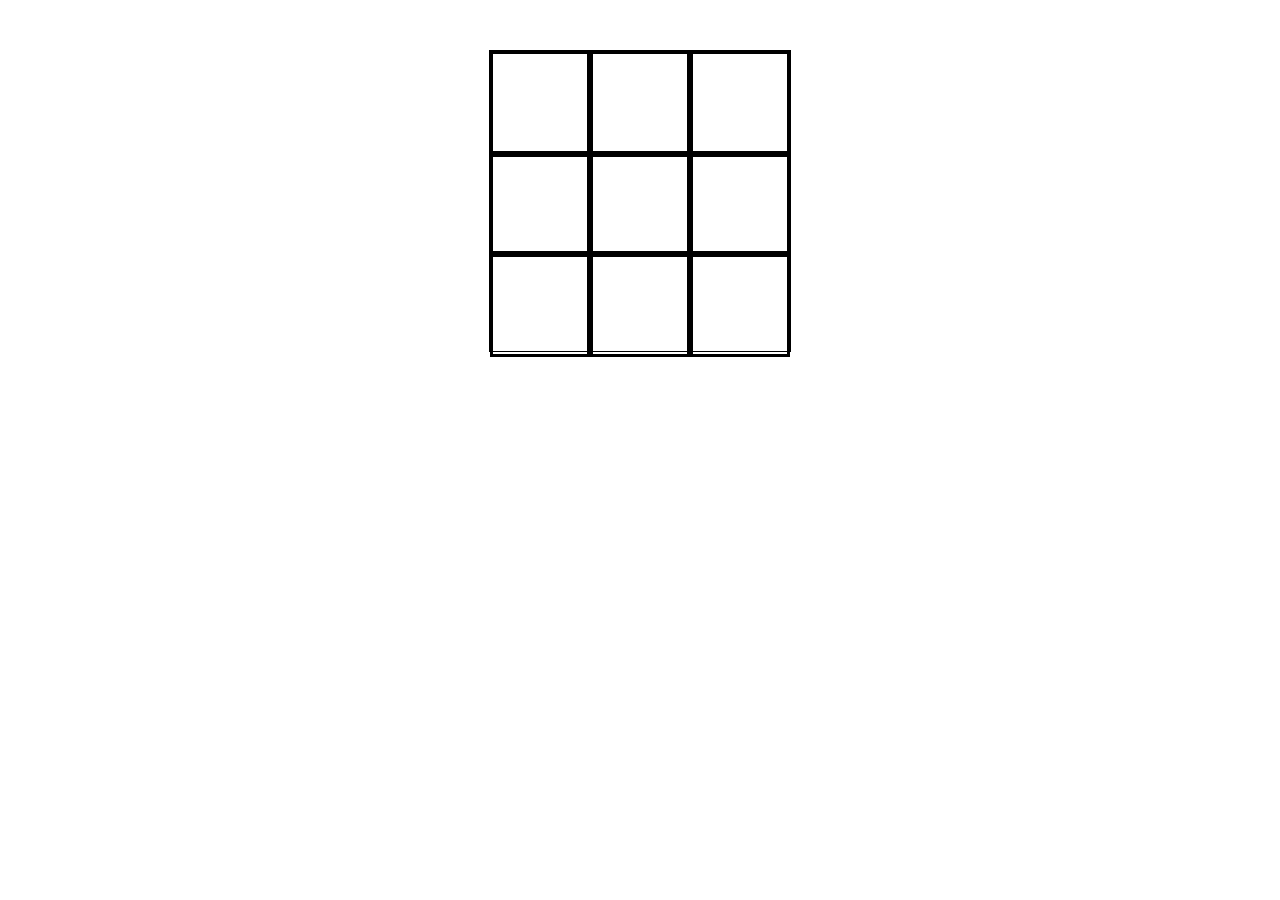
<file: index.html>
<!DOCTYPE html>
<html>
  <head>
    <link rel="stylesheet" href="style.css">
  </head>
  <body>
    <div id="tic-tac-toe">
      <div class="board">
        <div class="row">
          <div class="square"></div>
          <div class="square"></div>
          <div class="square"></div>
        </div>
        <div class="row">
          <div class="square"></div>
          <div class="square"></div>
          <div class="square"></div>
        </div>
        <div class="row">
          <div class="square"></div>
          <div class="square"></div>
          <div class="square"></div>
        </div>
      </div>
    </div>
    
    <script>
      const squares = document.querySelectorAll('.square');
let currentPlayer = 'X';

for (const square of squares) {
  square.addEventListener('click', function() {
    if (square.textContent === '') {
      square.textContent = currentPlayer;
      checkForWinningMove();
      switchPlayer();
    }
  });
}

function switchPlayer() {
  currentPlayer = currentPlayer === 'X' ? 'O' : 'X';
}

function checkForWinningMove() {
  const winningCombinations = [    [0, 1, 2],
    [3, 4, 5],
    [6, 7, 8],
    [0, 3, 6],
    [1, 4, 7],
    [2, 5, 8],
    [0, 4, 8],
    [2, 4, 6],
  ];

  for (const combination of winningCombinations) {
    if (
      squares[combination[0]].textContent === currentPlayer &&
      squares[combination[1]].textContent === currentPlayer &&
      squares[combination[2]].textContent === currentPlayer
    ) {
      alert(`Player ${currentPlayer} wins!`);
      resetGame();
      return;
    }
  }

  let isDraw = true;
  for (const square of squares) {
    if (square.textContent === '') {
      isDraw = false;
      break;
    }
  }

  if (isDraw) {
    alert('Draw!');
    resetGame();
  }
}

function resetGame() {
  for (const square of squares) {
    square.textContent = '';
  }
  currentPlayer = 'X';
}
    </script>
</file>
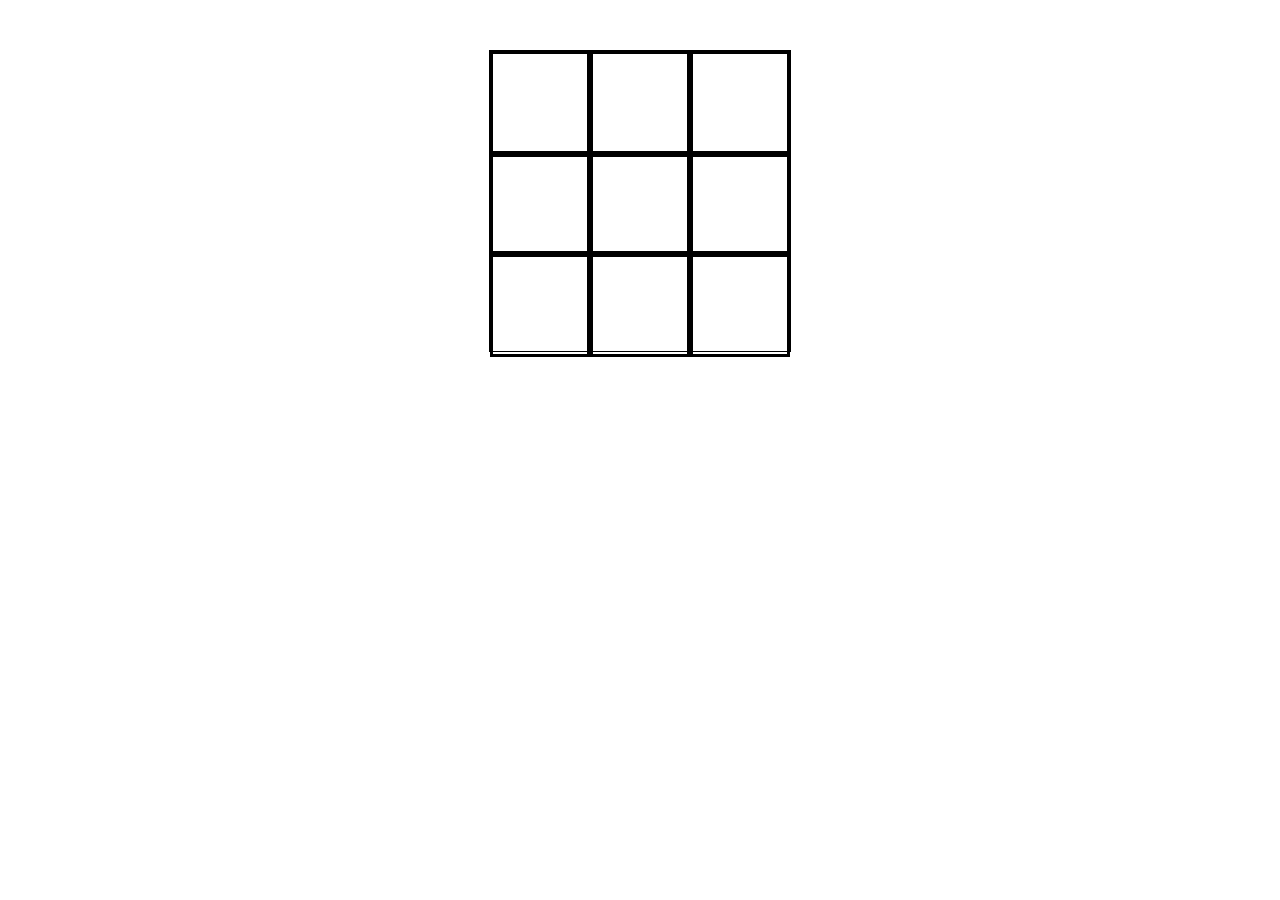
<file: www/index.html>
<!DOCTYPE html>
<html>
  <head>
    <link rel="stylesheet" href="css/style.css">
  </head>
  <body>
    <div id="tic-tac-toe">
      <div class="board">
        <div class="row">
          <div class="square"></div>
          <div class="square"></div>
          <div class="square"></div>
        </div>
        <div class="row">
          <div class="square"></div>
          <div class="square"></div>
          <div class="square"></div>
        </div>
        <div class="row">
          <div class="square"></div>
          <div class="square"></div>
          <div class="square"></div>
        </div>
      </div>
    </div>
    
    <script>
      const squares = document.querySelectorAll('.square');
let currentPlayer = 'X';

for (const square of squares) {
  square.addEventListener('click', function() {
    if (square.textContent === '') {
      square.textContent = currentPlayer;
      checkForWinningMove();
      switchPlayer();
    }
  });
}

function switchPlayer() {
  currentPlayer = currentPlayer === 'X' ? 'O' : 'X';
}

function checkForWinningMove() {
  const winningCombinations = [    [0, 1, 2],
    [3, 4, 5],
    [6, 7, 8],
    [0, 3, 6],
    [1, 4, 7],
    [2, 5, 8],
    [0, 4, 8],
    [2, 4, 6],
  ];

  for (const combination of winningCombinations) {
    if (
      squares[combination[0]].textContent === currentPlayer &&
      squares[combination[1]].textContent === currentPlayer &&
      squares[combination[2]].textContent === currentPlayer
    ) {
      alert(`Player ${currentPlayer} wins!`);
      resetGame();
      return;
    }
  }

  let isDraw = true;
  for (const square of squares) {
    if (square.textContent === '') {
      isDraw = false;
      break;
    }
  }

  if (isDraw) {
    alert('Draw!');
    resetGame();
  }
}

function resetGame() {
  for (const square of squares) {
    square.textContent = '';
  }
  currentPlayer = 'X';
}
    </script>
</file>
<file: style.css>
#tic-tac-toe {
    display: flex;
    flex-wrap: wrap;
    width: 300px;
    height: 300px;
    margin: 50px auto;
    border: 1px solid rgb(0, 0, 0);
    align-items: center;
    justify-content: center;
}

.board {
    display: flex;
    flex-wrap: wrap;
    width: 100%;
    height: 100%;
}

.row {
    display: flex;
    width: 100%;
    height: 33.33%;
}

.square {
    display: flex;
    align-items: center;
    justify-content: center;
    width: 33.33%;
    height: 100%;
    font-size: 36px;
    font-weight: bold;
    border: 3px solid black;
    cursor: pointer;
    user-select: none;
}
</file>
<file: www/css/style.css>
#tic-tac-toe {
    display: flex;
    flex-wrap: wrap;
    width: 300px;
    height: 300px;
    margin: 50px auto;
    border: 1px solid rgb(0, 0, 0);
    align-items: center;
    justify-content: center;
}

.board {
    display: flex;
    flex-wrap: wrap;
    width: 100%;
    height: 100%;
}

.row {
    display: flex;
    width: 100%;
    height: 33.33%;
}

.square {
    display: flex;
    align-items: center;
    justify-content: center;
    width: 33.33%;
    height: 100%;
    font-size: 36px;
    font-weight: bold;
    border: 3px solid black;
    cursor: pointer;
    user-select: none;
}
</file>
